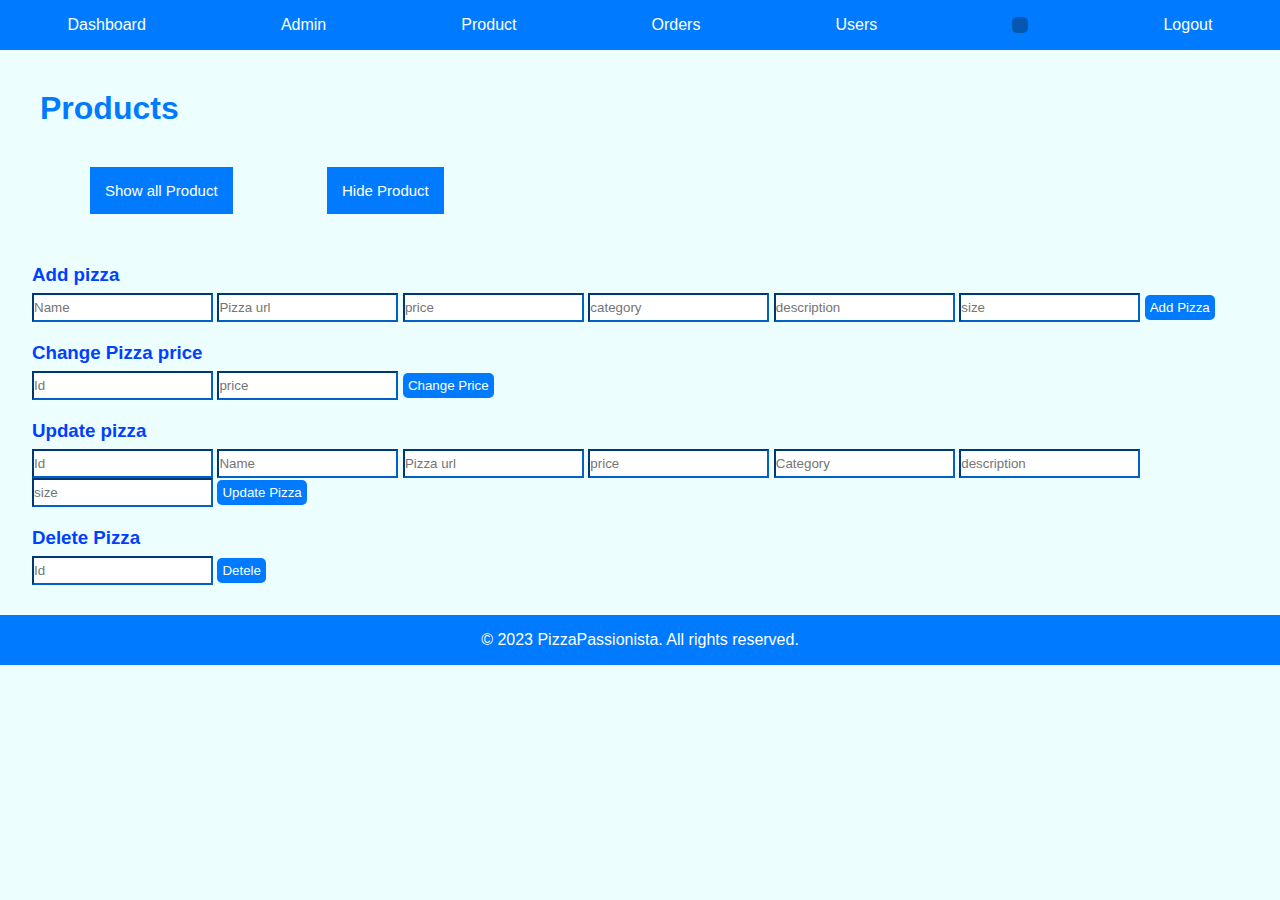
<file: admin/product.html>
<!DOCTYPE html>
<html lang="en">
<head>
    <meta charset="UTF-8">
    <meta http-equiv="X-UA-Compatible" content="IE=edge">
    <meta name="viewport" content="width=device-width, initial-scale=1.0">
    <title>Document</title>
    <link rel="stylesheet" href="style.css">
</head>
<body>
    <nav>
        <a href="home.html">Dashboard</a><a href="admin.html">Admin</a><a href="product.html">Product</a><a href="order.html">Orders</a><a href="users.html">Users</a><a id="profile"></a><a id="logout">Logout</a>
    </nav>

    <h1 style="margin: 40px; color: #007bff;">Products</h1>


    <div>
        <button id="Add-admin" class="show-product">
            Show all Product
        </button>
        <button id="Add-admin" class="hide-product">
          Hide Product
      </button>
      
      
      <div id="body">
        <h3 id="head">Add pizza</h3>
          <input
            type="text"
            id="pizza-name"
            class="u-full-width"
            placeholder="Name"
          />
          <input
            type="text"
            id="pizza-url"
            class="u-full-width"
            placeholder="Pizza url"
          />
          <input
            type="number"
            id="pizza-price"
            class="u-full-width"
            placeholder="price"
          />
          <input
            type="text"
            id="pizza-category"
            class="u-full-width"
            placeholder="category"
          />
          <input
            type="text"
            id="pizza-desc"
            class="u-full-width"
            placeholder="description"
          />
          <input
            type="text"
            id="pizza-size"
            class="u-full-width"
            placeholder="size"
          />
          <button id="add-pizza" class="button-primary">
            Add Pizza
          </button>

          <!-- <hr /> -->

          <h3 id="head">Change Pizza price</h3>
          <input
            type="number"
            id="change-pizza-id"
            class="u-full-width"
            placeholder="Id"
          />
          <input
            type="number"
            id="change-pizza-price"
            class="u-full-width"
            placeholder="price"
          />
          <button id="change-price" class="button-primary">
            Change Price
          </button>

          
          <h3 id="head">Update pizza</h3>
          <input
            type="number"
            id="Upizza-id"
            class="u-full-width"
            placeholder="Id"
          />
          <input
            type="text"
            id="Upizza-name"
            class="u-full-width"
            placeholder="Name"
          />
          <input
            type="text"
            id="Upizza-url"
            class="u-full-width"
            placeholder="Pizza url"
          />
          <input
            type="number"
            id="Upizza-price"
            class="u-full-width"
            placeholder="price"
          />
          <input
            type="text"
            id="Upizza-category"
            class="u-full-width"
            placeholder="Category"
          />
          <input
            type="text"
            id="Upizza-desc"
            class="u-full-width"
            placeholder="description"
          />
          <input
            type="text"
            id="Upizza-size"
            class="u-full-width"
            placeholder="size"
          />
          <button id="Update-pizza" class="button-primary">
            Update Pizza
          </button>
          <br>
          <h3 id="head">Delete Pizza</h3>
          <input
            type="number"
            id="del_pizza"
            class="u-full-width"
            placeholder="Id"
          />
          <button id="del" class="button-primary">
            Detele
          </button>
      </div>

    </div>
    <div id="main-container">
            <!-- append card here............. -->
    </div>
    
    <footer>© 2023 PizzaPassionista. All rights reserved.</footer>
</body>
<script>
    //profile
    let arr = JSON.parse(localStorage.getItem('login'))||[]
   let pro = document.getElementById('profile');
   pro.textContent = "Hi!👋 "+arr[0].name;
</script>

</html>
<script>

    let parent = document.getElementById("main-container");
    let allBtn = document.querySelector(".show-product");
    let hideBtn = document.querySelector(".hide-product");
    let dropBtn = document.querySelector(".drop-product");
    //  add pizaa
    let pizzaNameInput = document.getElementById("pizza-name")
    let pizzaUrlInput = document.getElementById("pizza-url")
    let pizzaPriceInput = document.getElementById("pizza-price")
    let pizzaCategoryInput = document.getElementById("pizza-category")
    let pizzaDescInput = document.getElementById("pizza-desc")
    let pizzaSizeInput = document.getElementById("pizza-size")
    let addPizzaBtn  = document.getElementById("add-pizza");

      // change price

      let changeIdInput = document.getElementById("change-pizza-id")
    let changePrizeInput = document.getElementById("change-pizza-price");
    
    let changeBtn = document.getElementById("change-price");

    // upadate pizza 
     
    let updateIdInput = document.getElementById("Upizza-id")
    let updateNameInput = document.getElementById("Upizza-name")
    let updateUrlInput = document.getElementById("Upizza-url")
    let updatePriceInput = document.getElementById("Upizza-price")
    let updateCategoryInput = document.getElementById("Upizza-category")
    let updateDescInput = document.getElementById("Upizza-desc")
    let updateSizeInput = document.getElementById("Upizza-size")
    let updateBtn = document.getElementById("Update-pizza")

    // delete pizza 
   
    let delPi = document.getElementById("del_pizza");
    let delBtn = document.getElementById("del");

    addPizzaBtn.addEventListener("click",(e)=>{
    e.preventDefault();
    let name = pizzaNameInput.value;
    let image = pizzaUrlInput.value;
    let price = pizzaPriceInput.value;
    let category = pizzaCategoryInput.value;
    let description = pizzaDescInput.value;
    let size = pizzaSizeInput.value;

    fetch(`https://striped-telling-dryer.glitch.me/pizza`,{
    method:"POST",
    body : JSON.stringify({
     name : name,
     image : image,
     price : price,
     category : category,
     description : description,
     size : size
    }),
    headers:{
      "content-type":"application/json"
    }
  })
   
    console.log(name,image,price,description,size)

 });

changeBtn.addEventListener("click",(e)=>{
  e.preventDefault();
  let id  = changeIdInput.value;
  let price = changePrizeInput.value;
  alert( ` id no ${id} change its price`)

  fetch(`https://striped-telling-dryer.glitch.me/pizza/${id}`,{
    method : "PATCH",
    body :JSON.stringify({
        id : id,
        price : price
    }),
    headers : {
        "content-type": "application/json"
    }

  })
})

updateBtn.addEventListener("click",(e)=>{
    e.preventDefault();
    let id = updateIdInput.value;
    let name = updateNameInput.value;
    let image = updateUrlInput.value;
    let price = updatePriceInput.value;
    let category = updateCategoryInput.value;
    let description = updateDescInput.value;
    let size = updateSizeInput.value;
    alert( ` Are you want to Update Id n0 - ${id} `)

    fetch(`https://striped-telling-dryer.glitch.me/pizza/${id}`,{
          method : "PUT",
          body : JSON.stringify({
            id : id,
            name : name,
            image : image,
            price : price,
            category:category,
            description : description,
            size : size
          }),
          headers:{
            "content-type": "application/json"
          }
    })
    console.log(id,name,image,price,category,description,size)
})

delBtn.addEventListener("click",(e)=>{
   e.preventDefault();
  let id = delPi.value;
  alert( `Delete id no - ${id}`)
  fetch(`https://striped-telling-dryer.glitch.me/pizza/${id}`,{
    method : "DELETE",
  
    headers : {
        "content-type": "application/json"
    }

  })
})

allBtn.addEventListener("click",async()=>{
    try{
        let res = await fetch(`https://striped-telling-dryer.glitch.me/pizza`);
        let data = await res.json();
        console.log(data)
        renderdata(data)
    }catch(err){
        console.log(err)
    }
})

function renderdata(arrdata){
  let cardlist = `
  <div class = "card-list">
    ${arrdata.map((item)=>getData(item.id,item.name,item.image,item.price,item.category,item.description,item.size)).join("")}</div>
  `
  parent.innerHTML=cardlist;
}

function getData(id,name,image,price,category,description,size){
  let card = `
  <div class="card">
    <div class="image">
    <img src="${image}" alt="">
    </div>
    <div class="all">
    <h4>id: ${id}</h4>
    <h3>Name: ${name}</h3>
    <p>Price: ${price}</p>
    <h4>Category: ${category}</h4>
    <p>Description: ${description}</p>
    <h4>Size: ${size}</h4>
    </div>
    </div>
  `
  return card;
}
hideBtn.addEventListener("click",()=>{
  parent.innerHTML=""
})

// dropBtn.addEventListener("click",())

</script>
</file>
<file: admin/style.css>
*{
    padding: 0;
    margin: 0;
    font-family: 'Inter', sans-serif;
font-family: 'Open Sans', sans-serif;
font-family: 'Poppins', sans-serif;
}
nav{
    display: flex;
    justify-content: space-around;
    background-color: #007bff;
    color: #fff;
    height: 50px;
    width: 100%;
    align-items: center;
    position: sticky;
    left:0;
    top:0;
}
body{
    background-color: rgb(237, 254, 254);
}
nav a{
    color: #fff;
    text-decoration: none;
}
nav a:hover{
    text-decoration: underline rgb(75, 3, 3);
}

.headings{
    display: flex;
    justify-content: space-around;
    margin-top: 30px;
}
.section{
    display: flex;
    justify-content: space-around;
    margin-bottom: 270px;
}
.section>div{
    width: 19%;
    height: 200px;
    /* border: 2px solid black; */
    background-color: #fff;
}
.section h1{
    font-size: 100px;
    text-align: center;
}
footer{
    width: 100%;
    height: 50px;
    background-color: #007bff;
    color: #fff;
    display: flex;
    align-items: center;
    justify-content: center;
}

#Add-admin{
    padding: 15px;
    font-size: 15px;
    background-color: #007bff;
    color: #fff;
    margin-bottom: 30px;
    margin-left: 90px;
    border: none;
}
#Add-admin:hover{
    background-color: #0261c8;
    transition: 0.5s;
}
table{
    width: 100%;
    text-align: center;
    margin-bottom: 30px;
}
thead{
    background-color: #007bff;
    color: #fff;
}
th{
    padding: 10px;
}
td{
    font-weight: 600;
    padding: 5px;
}
.delete{
    color: #fff;
    background-color: red;
    border-radius: 5px;
}
.change{
    background-color: green;
    color: #fff;

    border-radius: 5px;
}
#profile{
    background-color: #0558b1;
    border-radius: 5px;
    padding: 8px;
}
#profile:hover{
    background-color: #3572b3;
}

.popup{
    position: absolute;
    top: 0;
    left: 50%;
    width: 25%;
    transform: translate(-50%,-50%) scale(0.1);
    border: 2px solid black;
    background: #fff;
    text-align: center;
    border-radius: 20px;
    visibility: hidden;
}
.otp-box{
    padding: 30px;
}
.popup button{
    padding: 10px;
    margin-bottom: 10px;
    border-radius: 5px;
    border: none;
    background-color: #007bff;
    color: #fff;
}
.popup input{
    margin-top: 10px;
    margin-bottom: 10px;
    width: 280px;
    height: 30px;
    border: none;
    border-bottom: 1px solid #007bff;
}
.open-popup{
    top: 30%;
    transform: translate(-50%,-50%) scale(1);
    transition: top 0.4s ease;
    visibility: visible;
}
.close-popup{
    top: 0;
    transform: translate(-50%,-50%) scale(0.1);
    transition: top 0.7s ease;
    visibility: hidden;
}
#change-status{
    padding: 10px;
    background-color: #007bff;
    color: #fff;
}
#alert{
    text-align: center;
    color: green;

}
#main-container{
    width:95%;
    margin:auto;
    margin-top: 30px;
}
.card{
    display: flex;
    margin-bottom: 10px;
    height:140px;
    
}
.image{
    width:15%;
    margin-right:10px ;
}
.image img{
    width:100%;
    height:100%
    
    
}
.u-full-width{
    border-color: #0261c8;
    height:25px
}
.button-primary{

    border: none;
    border-radius: 5px;
    background-color: #007bff;
    color: #fff;
    height: 25px;
    padding: 5px;
}
.button-primary:hover{
    background-color: red;
    color: red;

}
#head{
    color:rgb(0, 64, 255);
    margin-top: 20px;
    margin-bottom: 7px;
}
#body{

    width :95%;
    margin: auto
}
input:hover{
    background-color: rgb(245, 242, 242);
 
}
</file>
